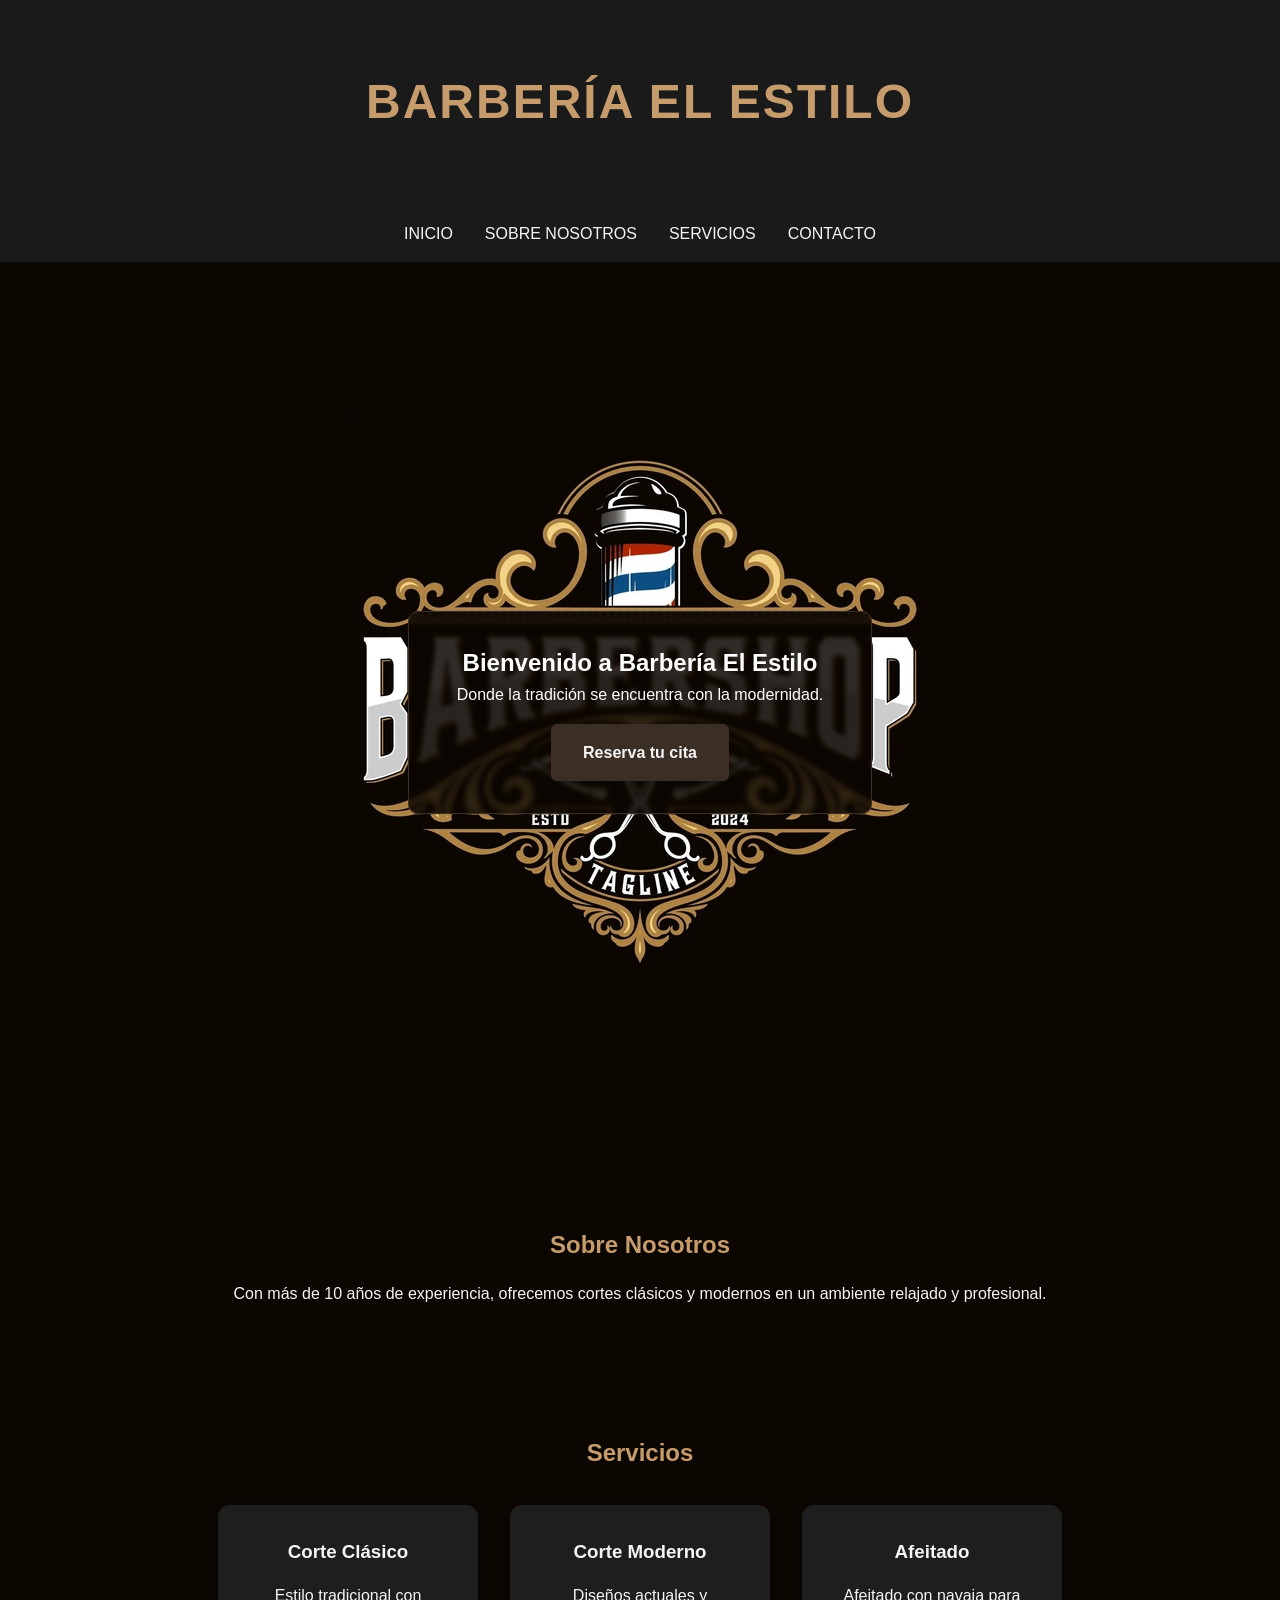
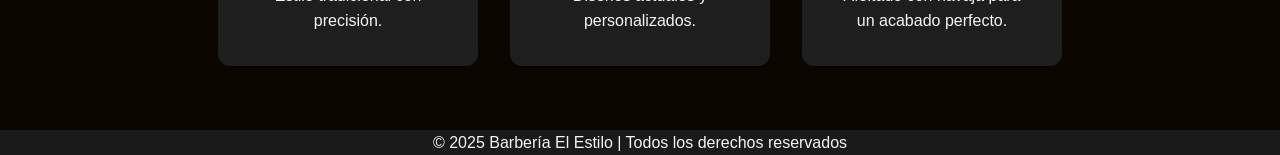
<file: index.html>
<!DOCTYPE html>
<html lang="es">
<head>
  <meta charset="UTF-8">
  <meta name="viewport" content="width=device-width, initial-scale=1.0">
  <title>Barbería El Estilo</title>
  <link rel="stylesheet" href="styles.css">
</head>
<body>

  <!-- Panel superior con el título -->
  <header class="hero-header">
    <h1 class="logo">Barbería El Estilo</h1>
  </header>

  <!-- Barra de navegación -->
  <nav class="navbar">
    <ul class="nav-links">
      <li><a href="#inicio">Inicio</a></li>
      <li><a href="#sobre">Sobre Nosotros</a></li>
      <li><a href="#servicios">Servicios</a></li>
      <li><a href="contacto.html">Contacto</a></li>
    </ul>
  </nav>

  <!-- Sección de bienvenida -->
  <section id="inicio" class="hero">
    <div class="hero-bg"></div>
    <div class="hero-content">
      <h2>Bienvenido a Barbería El Estilo</h2>
      <p>Donde la tradición se encuentra con la modernidad.</p>
      <a href="#contacto" class="cta-button">Reserva tu cita</a>
    </div>
  </section>

  <!-- Sección sobre nosotros -->
  <section id="sobre" class="about">
    <h2>Sobre Nosotros</h2>
    <p>Con más de 10 años de experiencia, ofrecemos cortes clásicos y modernos en un ambiente relajado y profesional.</p>
  </section>

  <!-- Sección de servicios -->
  <section id="servicios" class="services">
    <h2>Servicios</h2>
    <div class="service-list">
      <div class="service-item">
        <h3>Corte Clásico</h3>
        <p>Estilo tradicional con precisión.</p>
      </div>
      <div class="service-item">
        <h3>Corte Moderno</h3>
        <p>Diseños actuales y personalizados.</p>
      </div>
      <div class="service-item">
        <h3>Afeitado</h3>
        <p>Afeitado con navaja para un acabado perfecto.</p>
      </div>
    </div>
  </section>

  <!-- Footer -->
  <footer>
    <p>&copy; 2025 Barbería El Estilo | Todos los derechos reservados</p>
  </footer>

</body>
</html>
</file>
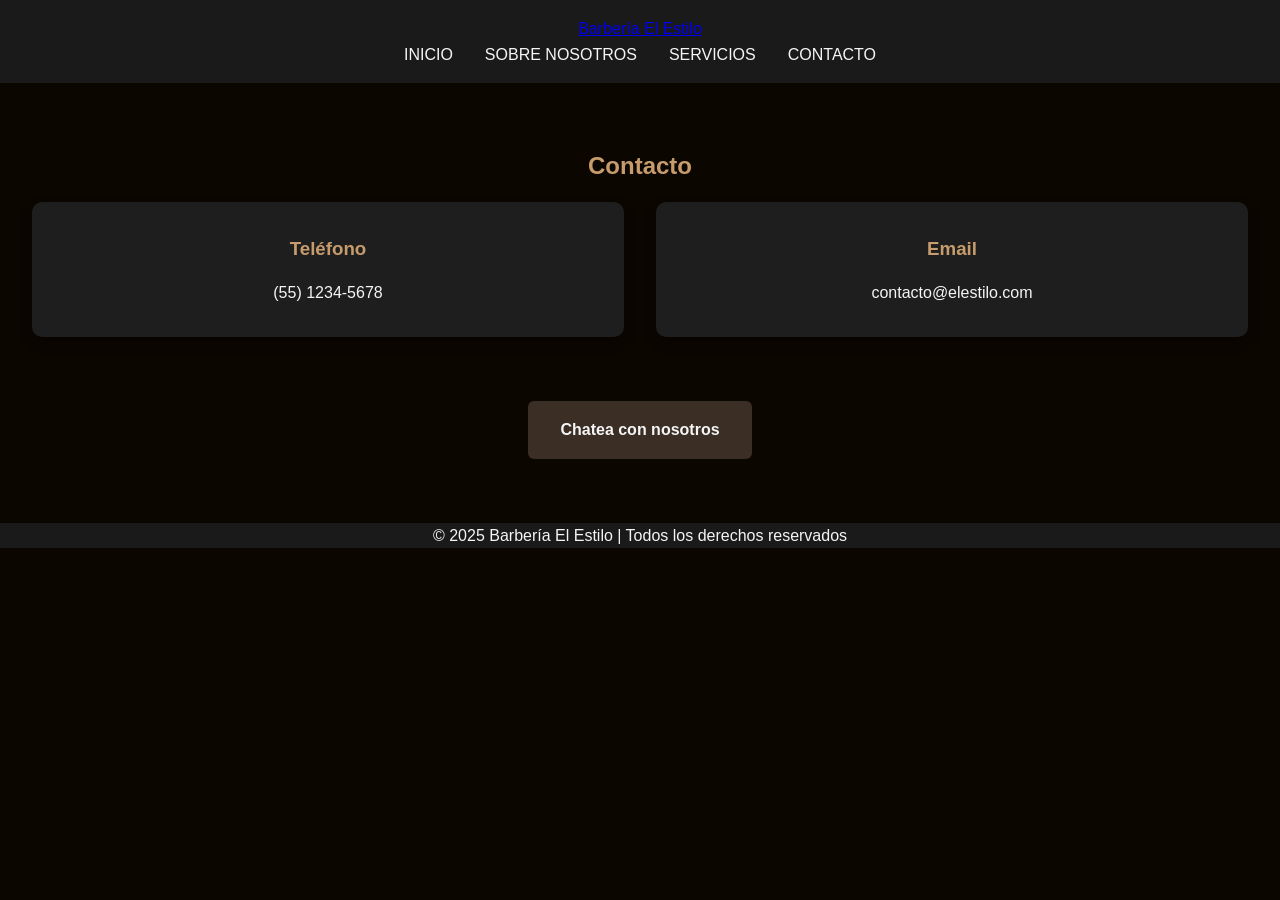
<file: contacto.html>
<!DOCTYPE html>
<html lang="es">
<head>
  <meta charset="UTF-8">
  <meta name="viewport" content="width=device-width, initial-scale=1.0">
  <title>Contacto | Barbería El Estilo</title>
  <link rel="stylesheet" href="styles.css">
</head>
<body>

  <!-- Barra de navegación -->
  <nav class="navbar">
    <div class="logo">
      <a href="index.html" class="logo-link">Barbería El Estilo</a>
    </div>
    <ul class="nav-links">
      <li><a href="index.html">Inicio</a></li>
      <li><a href="index.html#sobre">Sobre Nosotros</a></li>
      <li><a href="index.html#servicios">Servicios</a></li>
      <li><a href="contacto.html">Contacto</a></li>
    </ul>
  </nav>

  <!-- Contenido de contacto -->
  <section class="contact">
    <h2 class="contact-title">Contacto</h2>
    <div class="contact-info">
      <div class="contact-item">
        <h3>Teléfono</h3>
        <p>(55) 1234-5678</p>
      </div>
      <div class="contact-item">
        <h3>Email</h3>
        <p>contacto@elestilo.com</p>
      </div>
    </div>
    <a href="https://wa.me/5215512345678" class="whatsapp-button" target="_blank">Chatea con nosotros</a>
  </section>

  <!-- Footer -->
  <footer>
    <p>&copy; 2025 Barbería El Estilo | Todos los derechos reservados</p>
  </footer>

</body>
</html>
</file>
<file: styles.css>
/* Reset de estilos */
* {
  margin: 0;
  padding: 0;
  box-sizing: border-box;
  font-family: 'Segoe UI', sans-serif;
}

/* Estilos generales */
body {
  background-color: #0c0601;
  color: #f5f5f5;
  line-height: 1.6;
}

/* Panel superior con el título */
.hero-header {
  background-color: #1a1a1a;
  text-align: center;
  padding: 4rem 0;
}

.hero-header .logo {
  font-size: 3rem;
  font-weight: bold;
  color: #c69c6d;
  text-transform: uppercase;
  letter-spacing: 2px;
  transition: transform 0.3s ease;
}

.hero-header .logo:hover {
  transform: scale(1.1); /* Efecto de aumentar tamaño */
}

/* Barra de navegación */
.navbar {
  background-color: #1a1a1a;
  text-align: center;
  padding: 1rem 0;
}

.navbar .nav-links {
  list-style: none;
  display: inline-flex;
  gap: 2rem;
}

.navbar .nav-links li a {
  color: #f5f5f5;
  text-decoration: none;
  font-weight: 500;
  text-transform: uppercase;
}

.navbar .nav-links li a:hover {
  color: #c69c6d;
}

/* Sección de bienvenida */
.hero {
  position: relative;
  height: 100vh;
  display: flex;
  justify-content: center;
  align-items: center;
  color: #ffffff;
  text-align: center;
  background-color: #0c0601;
  background-image: url('img/barberia.webp');
  background-size: auto; /* Mantener tamaño original */
  background-position: center;
  background-repeat: no-repeat;
}

.hero-content {
  position: relative;
  z-index: 1;
  background-color: rgba(12, 6, 1, 0.85);
  padding: 2rem 3rem;
  border-radius: 10px;
  backdrop-filter: blur(2px);
  border: 1px solid #3a2e25;
}

.cta-button {
  background-color: #3a2e25;
  color: #f5f5f5;
  padding: 1rem 2rem;
  text-decoration: none;
  border-radius: 6px;
  margin-top: 1rem;
  display: inline-block;
  font-weight: bold;
  transition: background-color 0.3s ease;
}

.cta-button:hover {
  background-color: #5a4638;
}

/* Sección sobre nosotros */
.about {
  padding: 4rem 2rem;
  text-align: center;
  background-color: #0c0601;
}

.about h2 {
  margin-bottom: 1rem;
  color: #c69c6d;
}

/* Sección de servicios */
.services {
  padding: 4rem 2rem;
  background-color: #0c0601;
  text-align: center;
}

.services h2 {
  color: #c69c6d;
  margin-bottom: 2rem;
}

.service-list {
  display: flex;
  flex-wrap: wrap;
  justify-content: center;
  gap: 2rem;
}

.service-item {
  background-color: #1e1e1e;
  padding: 2rem;
  border-radius: 12px;
  box-shadow: 0 6px 12px rgba(0, 0, 0, 0.3);
  width: 260px;
  transition: transform 0.3s ease;
}

.service-item:hover {
  transform: translateY(-6px);
}

.service-item h3 {
  margin-bottom: 1rem;
  color: #f5f5f5;
}

/* Sección de contacto */
.contact {
  padding: 4rem 2rem;
  text-align: center;
  background-color: #0c0601;
}

.contact h2 {
  color: #c69c6d;
  margin-bottom: 1rem;
}

.contact-info {
  display: grid;
  grid-template-columns: 1fr 1fr;
  gap: 2rem;
  margin-bottom: 2rem;
}

.contact-item {
  background-color: #1e1e1e;
  padding: 2rem;
  border-radius: 10px;
  box-shadow: 0 6px 12px rgba(0, 0, 0, 0.3);
  transition: transform 0.3s ease, box-shadow 0.3s ease;
}

.contact-item:hover {
  transform: translateY(-5px);
  box-shadow: 0 12px 24px rgba(0, 0, 0, 0.4);
}

.contact-item h3 {
  color: #c69c6d;
  margin-bottom: 1rem;
}

.contact-item p {
  color: #f5f5f5;
}

.whatsapp-button {
  background-color: #3a2e25;
  color: #f5f5f5;
  padding: 1rem 2rem;
  text-decoration: none;
  border-radius: 6px;
  display: inline-block;
  font-weight: bold;
  transition: all 0.3s ease;
  margin-top: 2rem;
}

.whatsapp-button:hover {
  background-color: #5a4638;
  transform: translateY(-5px);
  box-shadow: 0 10px 20px rgba(0, 0, 0, 0.2);
}

/* Footer */
footer {
  background-color: #1a1a1a;
  color: #f5f5f5;
  text-align: center;
 /* Reset de estilos */
* {
  margin: 0;
  padding: 0;
  box-sizing: border-box;
  font-family: 'Segoe UI', sans-serif;
}

/* Estilos generales */
body {
  background-color: #0c0601;
  color: #f5f5f5;
  line-height: 1.6;
}

/* Barra de navegación */
.navbar {
  display: flex;
  justify-content: space-between;
  align-items: center;
  background-color: #1a1a1a;
  padding: 1rem 2rem;
  position: relative;
  z-index: 10;
}

.navbar .logo {
  color: #c69c6d;
  font-size: auto;
  font-weight: bold;
  max-width: 200px;
}

.navbar .nav-links {
  list-style: none;
  display: flex;
  gap: 2rem;
}

.navbar .nav-links li a {
  color: #f5f5f5;
  text-decoration: none;
  font-weight: 500;
}

.navbar .nav-links li a:hover {
  color: #c69c6d;
}

/* Sección de bienvenida (Hero) */
.hero {
  position: relative;
  height: 100vh;
  display: flex;
  justify-content: center;
  align-items: center;
  color: #ffffff;
  text-align: center;
  overflow: hidden;
  background-color: #0c0601;
  background-image: url('img/barberia.webp');
  background-size: auto;
  background-position: center;
  background-repeat: no-repeat;
}

/* Recuadro con fondo más opaco para legibilidad */
.hero-content {
  position: relative;
  z-index: 1;
  background-color: rgba(12, 6, 1, 0.85); /* Fondo oscuro sólido */
  padding: 2rem 3rem;
  border-radius: 10px;
  backdrop-filter: blur(2px);
  border: 1px solid #3a2e25;
}

/* Título de la página (inicio y contacto) */
.hero-content h1 {
  color: #f5f5f5;
  font-size: 3rem;
  text-align: center;
}

/* Botón de reserva */
.cta-button {
  background-color: #3a2e25;
  color: #f5f5f5;
  padding: 1rem 2rem;
  text-decoration: none;
  border-radius: 6px;
  margin-top: 1rem;
  display: inline-block;
  font-weight: bold;
  transition: background-color 0.3s ease;
}

.cta-button:hover {
  background-color: #5a4638;
}

/* Sección sobre nosotros */
.about {
  padding: 4rem 2rem;
  text-align: center;
  background-color: #0c0601;
}

.about h2 {
  margin-bottom: 1rem;
  color: #c69c6d;
}

/* Sección de servicios */
.services {
  padding: 4rem 2rem;
  background-color: #0c0601;
  text-align: center;
}

.services h2 {
  color: #c69c6d;
  margin-bottom: 2rem;
}

.service-list {
  display: flex;
  flex-wrap: wrap;
  justify-content: center;
  gap: 2rem;
}

.service-item {
  background-color: #1e1e1e;
  padding: 2rem;
  border-radius: 12px;
  box-shadow: 0 6px 12px rgba(0, 0, 0, 0.3);
  width: 260px;
  transition: transform 0.3s ease;
}

.service-item:hover {
  transform: translateY(-6px);
}

.service-item h3 {
  margin-bottom: 1rem;
  color: #f5f5f5;
}

/* Sección de contacto */
.contact {
  padding: 4rem 2rem;
  text-align: center;
  background-color: #0c0601;
}

/* Título de la página de contacto */
.contact h2 {
  text-align: center;
  font-size: 3rem; /* Ajustado para que sea igual al de inicio */
  color: #c69c6d;
  margin-bottom: 2rem;
}

/* Información de contacto organizada */
.contact-info {
  display: flex;
  justify-content: center;
  gap: 2rem;
  flex-wrap: wrap;
  margin-bottom: 2rem;
}

.contact-item {
  max-width: 250px;
  text-align: center;
}

.contact-item h3 {
  font-size: 1.5rem;
  margin-bottom: 1rem;
}

.contact-item p {
  font-size: 1.2rem;
}

.contact-item a {
  text-decoration: none;
  color: #3a2e25;
  font-weight: bold;
  transition: color 0.3s ease;
}

.contact-item a:hover {
  color: #c69c6d;
}

/* Botón de WhatsApp */
.whatsapp-button {
  background-color: #3a2e25;
  color: #f5f5f5;
  padding: 1rem 2rem;
  text-decoration: none;
  border-radius: 5px;
  margin-top: 1rem;
  display: inline-block;
  transition: background-color 0.3s ease;
  font-weight: bold;
}

.whatsapp-button:hover {
  background-color: #5a4638;
}

/* Footer */
footer {
  background-color: #1a1a1a;
  color: #f5f5f5;
  text-align: center;
  padding: 1rem;
}
</file>
